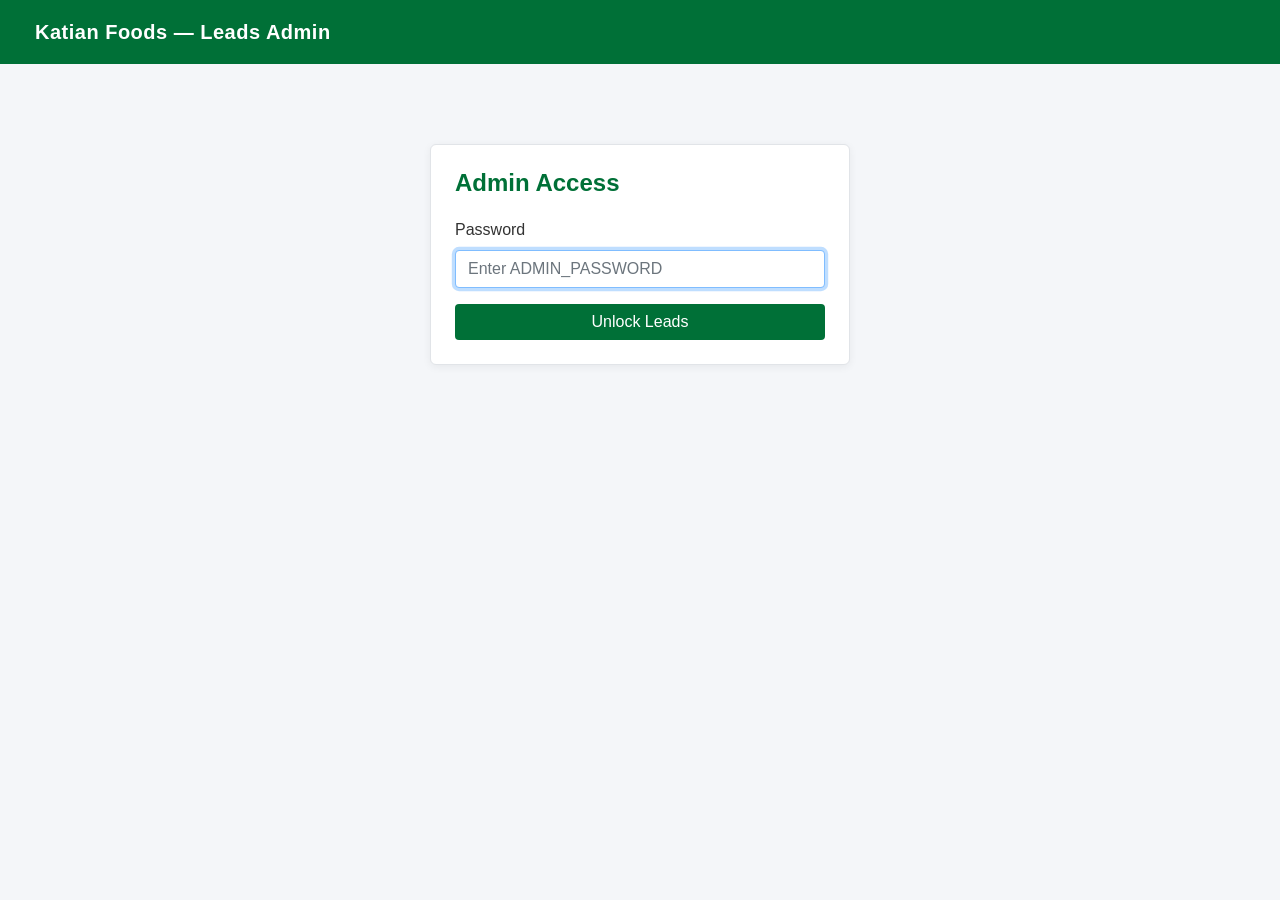
<file: admin/index.html>
<!DOCTYPE html>
<html lang="en">
<head>
  <meta charset="utf-8">
  <meta name="viewport" content="width=device-width, initial-scale=1.0">
  <title>Admin - Inquiries &amp; Leads | Katian Foods</title>
  <meta name="robots" content="noindex, nofollow">
  <link rel="shortcut icon" href="../favicon.ico">
  <link href="../css/bootstrap.min.css" rel="stylesheet" type="text/css">
  <style>
    body {
      background-color: #f4f6f9;
      font-family: -apple-system, BlinkMacSystemFont, "Segoe UI", Roboto, "Helvetica Neue", Arial, sans-serif;
      color: #333;
      padding-bottom: 50px;
    }
    .navbar {
      background-color: #007037;
      border-radius: 0;
      margin-bottom: 30px;
      padding: 12px 20px;
    }
    .navbar-brand {
      color: #fff !important;
      font-weight: 700;
      letter-spacing: 0.5px;
    }
    .card {
      background: #fff;
      border: 1px solid #e1e4e8;
      border-radius: 6px;
      box-shadow: 0 2px 8px rgba(0,0,0,0.06);
      margin-bottom: 25px;
      padding: 24px;
    }
    .login-container {
      max-width: 420px;
      margin: 80px auto;
    }
    .table-container {
      overflow-x: auto;
    }
    .table th {
      background-color: #f8f9fa;
      border-top: none;
      font-size: 13px;
      text-transform: uppercase;
      letter-spacing: 0.5px;
      white-space: nowrap;
    }
    .table td {
      font-size: 14px;
      vertical-align: top;
    }
    .badge-inquiry {
      background-color: #e8f5e9;
      color: #007037;
      padding: 4px 8px;
      border-radius: 4px;
      font-weight: 600;
      font-size: 12px;
      display: inline-block;
    }
    .comment-cell {
      max-width: 280px;
      white-space: pre-wrap;
      word-break: break-word;
    }
    .btn-brand {
      background-color: #007037;
      color: #fff;
      border: none;
    }
    .btn-brand:hover, .btn-brand:focus {
      background-color: #00562a;
      color: #fff;
    }
    .hidden {
      display: none !important;
    }
  </style>
</head>
<body>

  <!-- Top Navbar -->
  <nav class="navbar">
    <div class="container-fluid">
      <span class="navbar-brand">Katian Foods &mdash; Leads Admin</span>
      <div class="pull-right hidden" id="navActions">
        <button class="btn btn-default btn-sm" onclick="fetchLeads()">Refresh</button>
        <button class="btn btn-default btn-sm" onclick="exportCSV()">Export CSV</button>
        <button class="btn btn-danger btn-sm" onclick="logout()">Logout</button>
      </div>
    </div>
  </nav>

  <div class="container-fluid" style="max-width: 1300px;">

    <!-- Login View -->
    <div id="loginView" class="login-container">
      <div class="card">
        <h4 style="margin-top:0; margin-bottom: 20px; font-weight: 700; color: #007037;">Admin Access</h4>
        <div id="loginAlert" class="alert alert-danger hidden"></div>
        <form id="loginForm" onsubmit="handleLogin(event)">
          <div class="form-group">
            <label for="adminPassword">Password</label>
            <input type="password" id="adminPassword" class="form-control" placeholder="Enter ADMIN_PASSWORD" required autofocus>
          </div>
          <button type="submit" class="btn btn-brand btn-block" id="loginBtn">Unlock Leads</button>
        </form>
      </div>
    </div>

    <!-- Leads Dashboard View -->
    <div id="dashboardView" class="hidden">
      <div class="row" style="margin-bottom: 15px;">
        <div class="col-md-6 col-sm-6">
          <input type="text" id="searchInput" class="form-control" placeholder="Search by name, company, email, phone..." oninput="filterLeads()">
        </div>
        <div class="col-md-6 col-sm-6 text-right" style="padding-top: 6px;">
          <strong id="leadCount">0</strong> inquiries recorded
        </div>
      </div>

      <div class="card" style="padding: 0;">
        <div class="table-container">
          <table class="table table-striped table-hover" style="margin-bottom: 0;">
            <thead>
              <tr>
                <th>#</th>
                <th>Date</th>
                <th>Name</th>
                <th>Company</th>
                <th>Contact No.</th>
                <th>Email</th>
                <th>Inquiry Type</th>
                <th>Comments</th>
              </tr>
            </thead>
            <tbody id="leadsTableBody">
              <tr>
                <td colspan="8" class="text-center" style="padding: 30px; color: #777;">Loading inquiries...</td>
              </tr>
            </tbody>
          </table>
        </div>
      </div>
    </div>

  </div>

  <script>
    var allLeads = [];

    function getSavedPassword() {
      return sessionStorage.getItem('katian_admin_pwd') || '';
    }

    function setSavedPassword(pwd) {
      sessionStorage.setItem('katian_admin_pwd', pwd);
    }

    function logout() {
      sessionStorage.removeItem('katian_admin_pwd');
      document.getElementById('loginView').classList.remove('hidden');
      document.getElementById('dashboardView').classList.add('hidden');
      document.getElementById('navActions').classList.add('hidden');
      document.getElementById('adminPassword').value = '';
    }

    async function handleLogin(e) {
      e.preventDefault();
      var pwd = document.getElementById('adminPassword').value.trim();
      if (!pwd) return;

      var loginBtn = document.getElementById('loginBtn');
      var alertBox = document.getElementById('loginAlert');
      loginBtn.disabled = true;
      loginBtn.textContent = 'Verifying...';
      alertBox.classList.add('hidden');

      setSavedPassword(pwd);
      var ok = await fetchLeads();
      if (!ok) {
        sessionStorage.removeItem('katian_admin_pwd');
        alertBox.textContent = 'Invalid password or server configuration error.';
        alertBox.classList.remove('hidden');
      }

      loginBtn.disabled = false;
      loginBtn.textContent = 'Unlock Leads';
    }

    async function fetchLeads() {
      var pwd = getSavedPassword();
      if (!pwd) {
        logout();
        return false;
      }

      try {
        var res = await fetch('/api/leads', {
          headers: {
            'x-admin-password': pwd
          }
        });

        if (!res.ok) {
          if (res.status === 401) {
            logout();
            var alertBox = document.getElementById('loginAlert');
            alertBox.textContent = 'Invalid password.';
            alertBox.classList.remove('hidden');
          }
          return false;
        }

        var data = await res.json();
        allLeads = data.leads || [];

        document.getElementById('loginView').classList.add('hidden');
        document.getElementById('dashboardView').classList.remove('hidden');
        document.getElementById('navActions').classList.remove('hidden');

        renderTable(allLeads);
        return true;
      } catch (err) {
        alert('Error connecting to leads API: ' + err.message);
        return false;
      }
    }

    function renderTable(leads) {
      var tbody = document.getElementById('leadsTableBody');
      document.getElementById('leadCount').textContent = leads.length;

      if (!leads.length) {
        tbody.innerHTML = '<tr><td colspan="8" class="text-center" style="padding: 40px; color: #888;">No inquiries found.</td></tr>';
        return;
      }

      var html = '';
      for (var i = 0; i < leads.length; i++) {
        var item = leads[i];
        var dateStr = item.created_at ? new Date(item.created_at.replace(' ', 'T') + 'Z').toLocaleString() : '-';
        html += '<tr>' +
          '<td>' + (item.id || (i + 1)) + '</td>' +
          '<td style="white-space:nowrap; font-size:12px; color:#666;">' + escapeHtml(dateStr) + '</td>' +
          '<td><strong>' + escapeHtml(item.name || '-') + '</strong></td>' +
          '<td>' + escapeHtml(item.company || '-') + '</td>' +
          '<td><a href="tel:' + escapeHtml(item.phone || '') + '">' + escapeHtml(item.phone || '-') + '</a></td>' +
          '<td><a href="mailto:' + escapeHtml(item.email || '') + '">' + escapeHtml(item.email || '-') + '</a></td>' +
          '<td><span class="badge-inquiry">' + escapeHtml(item.inquiry_type || 'General') + '</span></td>' +
          '<td class="comment-cell">' + escapeHtml(item.comment || '-') + '</td>' +
        '</tr>';
      }
      tbody.innerHTML = html;
    }

    function filterLeads() {
      var term = (document.getElementById('searchInput').value || '').toLowerCase().trim();
      if (!term) {
        renderTable(allLeads);
        return;
      }

      var filtered = allLeads.filter(function(item) {
        return (item.name && item.name.toLowerCase().indexOf(term) > -1) ||
               (item.company && item.company.toLowerCase().indexOf(term) > -1) ||
               (item.email && item.email.toLowerCase().indexOf(term) > -1) ||
               (item.phone && item.phone.toLowerCase().indexOf(term) > -1) ||
               (item.inquiry_type && item.inquiry_type.toLowerCase().indexOf(term) > -1) ||
               (item.comment && item.comment.toLowerCase().indexOf(term) > -1);
      });
      renderTable(filtered);
    }

    function exportCSV() {
      if (!allLeads.length) {
        alert('No leads to export.');
        return;
      }

      var headers = ['ID', 'Date', 'Name', 'Company', 'Phone', 'Email', 'Inquiry Type', 'Comment'];
      var rows = [headers];

      for (var i = 0; i < allLeads.length; i++) {
        var l = allLeads[i];
        rows.push([
          l.id || '',
          l.created_at || '',
          '"' + (l.name || '').replace(/"/g, '""') + '"',
          '"' + (l.company || '').replace(/"/g, '""') + '"',
          '"' + (l.phone || '').replace(/"/g, '""') + '"',
          '"' + (l.email || '').replace(/"/g, '""') + '"',
          '"' + (l.inquiry_type || '').replace(/"/g, '""') + '"',
          '"' + (l.comment || '').replace(/"/g, '""') + '"'
        ]);
      }

      var csvContent = 'data:text/csv;charset=utf-8,\uFEFF' + rows.map(function(e) { return e.join(','); }).join('\n');
      var encodedUri = encodeURI(csvContent);
      var link = document.createElement('a');
      link.setAttribute('href', encodedUri);
      link.setAttribute('download', 'katianfoods_leads_' + new Date().toISOString().slice(0, 10) + '.csv');
      document.body.appendChild(link);
      link.click();
      document.body.removeChild(link);
    }

    function escapeHtml(str) {
      if (!str) return '';
      return String(str)
        .replace(/&/g, '&amp;')
        .replace(/</g, '&lt;')
        .replace(/>/g, '&gt;')
        .replace(/"/g, '&quot;')
        .replace(/'/g, '&#39;');
    }

    // Auto-check on load
    if (getSavedPassword()) {
      fetchLeads();
    }
  </script>
</body>
</html>
</file>
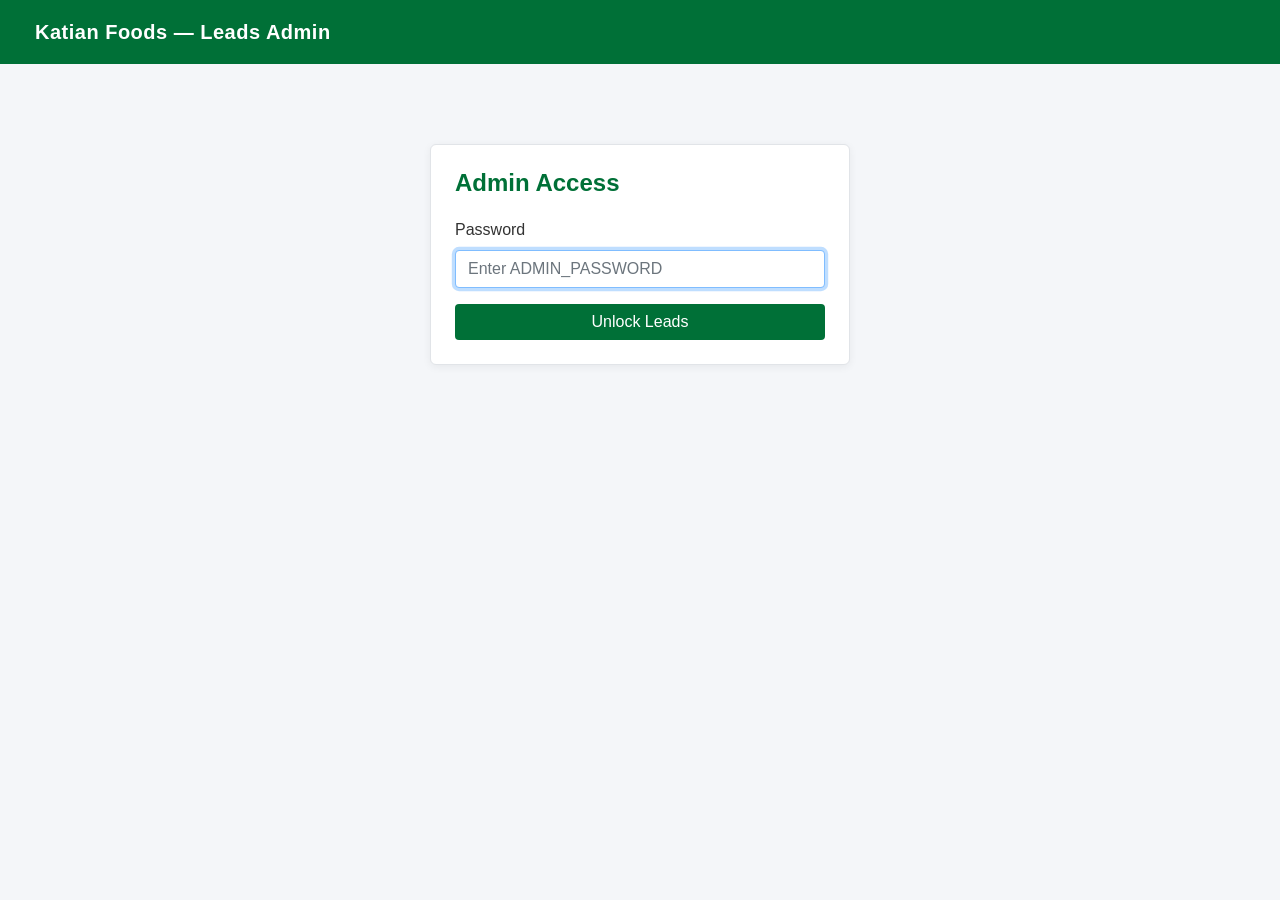
<file: public/admin/index.html>
<!DOCTYPE html>
<html lang="en">
<head>
  <meta charset="utf-8">
  <meta name="viewport" content="width=device-width, initial-scale=1.0">
  <title>Admin - Inquiries &amp; Leads | Katian Foods</title>
  <meta name="robots" content="noindex, nofollow">
  <link rel="shortcut icon" href="../favicon.ico">
  <link href="../css/bootstrap.min.css" rel="stylesheet" type="text/css">
  <style>
    body {
      background-color: #f4f6f9;
      font-family: -apple-system, BlinkMacSystemFont, "Segoe UI", Roboto, "Helvetica Neue", Arial, sans-serif;
      color: #333;
      padding-bottom: 50px;
    }
    .navbar {
      background-color: #007037;
      border-radius: 0;
      margin-bottom: 30px;
      padding: 12px 20px;
    }
    .navbar-brand {
      color: #fff !important;
      font-weight: 700;
      letter-spacing: 0.5px;
    }
    .card {
      background: #fff;
      border: 1px solid #e1e4e8;
      border-radius: 6px;
      box-shadow: 0 2px 8px rgba(0,0,0,0.06);
      margin-bottom: 25px;
      padding: 24px;
    }
    .login-container {
      max-width: 420px;
      margin: 80px auto;
    }
    .table-container {
      overflow-x: auto;
    }
    .table th {
      background-color: #f8f9fa;
      border-top: none;
      font-size: 13px;
      text-transform: uppercase;
      letter-spacing: 0.5px;
      white-space: nowrap;
    }
    .table td {
      font-size: 14px;
      vertical-align: top;
    }
    .badge-inquiry {
      background-color: #e8f5e9;
      color: #007037;
      padding: 4px 8px;
      border-radius: 4px;
      font-weight: 600;
      font-size: 12px;
      display: inline-block;
    }
    .comment-cell {
      max-width: 280px;
      white-space: pre-wrap;
      word-break: break-word;
    }
    .btn-brand {
      background-color: #007037;
      color: #fff;
      border: none;
    }
    .btn-brand:hover, .btn-brand:focus {
      background-color: #00562a;
      color: #fff;
    }
    .hidden {
      display: none !important;
    }
  </style>
</head>
<body>

  <!-- Top Navbar -->
  <nav class="navbar">
    <div class="container-fluid">
      <span class="navbar-brand">Katian Foods &mdash; Leads Admin</span>
      <div class="pull-right hidden" id="navActions">
        <button class="btn btn-default btn-sm" onclick="fetchLeads()">Refresh</button>
        <button class="btn btn-default btn-sm" onclick="exportCSV()">Export CSV</button>
        <button class="btn btn-danger btn-sm" onclick="logout()">Logout</button>
      </div>
    </div>
  </nav>

  <div class="container-fluid" style="max-width: 1300px;">

    <!-- Login View -->
    <div id="loginView" class="login-container">
      <div class="card">
        <h4 style="margin-top:0; margin-bottom: 20px; font-weight: 700; color: #007037;">Admin Access</h4>
        <div id="loginAlert" class="alert alert-danger hidden"></div>
        <form id="loginForm" onsubmit="handleLogin(event)">
          <div class="form-group">
            <label for="adminPassword">Password</label>
            <input type="password" id="adminPassword" class="form-control" placeholder="Enter ADMIN_PASSWORD" required autofocus>
          </div>
          <button type="submit" class="btn btn-brand btn-block" id="loginBtn">Unlock Leads</button>
        </form>
      </div>
    </div>

    <!-- Leads Dashboard View -->
    <div id="dashboardView" class="hidden">
      <div class="row" style="margin-bottom: 15px;">
        <div class="col-md-6 col-sm-6">
          <input type="text" id="searchInput" class="form-control" placeholder="Search by name, company, email, phone..." oninput="filterLeads()">
        </div>
        <div class="col-md-6 col-sm-6 text-right" style="padding-top: 6px;">
          <strong id="leadCount">0</strong> inquiries recorded
        </div>
      </div>

      <div class="card" style="padding: 0;">
        <div class="table-container">
          <table class="table table-striped table-hover" style="margin-bottom: 0;">
            <thead>
              <tr>
                <th>#</th>
                <th>Date</th>
                <th>Name</th>
                <th>Company</th>
                <th>Contact No.</th>
                <th>Email</th>
                <th>Inquiry Type</th>
                <th>Comments</th>
              </tr>
            </thead>
            <tbody id="leadsTableBody">
              <tr>
                <td colspan="8" class="text-center" style="padding: 30px; color: #777;">Loading inquiries...</td>
              </tr>
            </tbody>
          </table>
        </div>
      </div>
    </div>

  </div>

  <script>
    var allLeads = [];

    function getSavedPassword() {
      return sessionStorage.getItem('katian_admin_pwd') || '';
    }

    function setSavedPassword(pwd) {
      sessionStorage.setItem('katian_admin_pwd', pwd);
    }

    function logout() {
      sessionStorage.removeItem('katian_admin_pwd');
      document.getElementById('loginView').classList.remove('hidden');
      document.getElementById('dashboardView').classList.add('hidden');
      document.getElementById('navActions').classList.add('hidden');
      document.getElementById('adminPassword').value = '';
    }

    async function handleLogin(e) {
      e.preventDefault();
      var pwd = document.getElementById('adminPassword').value.trim();
      if (!pwd) return;

      var loginBtn = document.getElementById('loginBtn');
      var alertBox = document.getElementById('loginAlert');
      loginBtn.disabled = true;
      loginBtn.textContent = 'Verifying...';
      alertBox.classList.add('hidden');

      setSavedPassword(pwd);
      var ok = await fetchLeads();
      if (!ok) {
        sessionStorage.removeItem('katian_admin_pwd');
        alertBox.textContent = 'Invalid password or server configuration error.';
        alertBox.classList.remove('hidden');
      }

      loginBtn.disabled = false;
      loginBtn.textContent = 'Unlock Leads';
    }

    async function fetchLeads() {
      var pwd = getSavedPassword();
      if (!pwd) {
        logout();
        return false;
      }

      try {
        var res = await fetch('/api/leads', {
          headers: {
            'x-admin-password': pwd
          }
        });

        if (!res.ok) {
          if (res.status === 401) {
            logout();
            var alertBox = document.getElementById('loginAlert');
            alertBox.textContent = 'Invalid password.';
            alertBox.classList.remove('hidden');
          }
          return false;
        }

        var data = await res.json();
        allLeads = data.leads || [];

        document.getElementById('loginView').classList.add('hidden');
        document.getElementById('dashboardView').classList.remove('hidden');
        document.getElementById('navActions').classList.remove('hidden');

        renderTable(allLeads);
        return true;
      } catch (err) {
        alert('Error connecting to leads API: ' + err.message);
        return false;
      }
    }

    function renderTable(leads) {
      var tbody = document.getElementById('leadsTableBody');
      document.getElementById('leadCount').textContent = leads.length;

      if (!leads.length) {
        tbody.innerHTML = '<tr><td colspan="8" class="text-center" style="padding: 40px; color: #888;">No inquiries found.</td></tr>';
        return;
      }

      var html = '';
      for (var i = 0; i < leads.length; i++) {
        var item = leads[i];
        var dateStr = item.created_at ? new Date(item.created_at.replace(' ', 'T') + 'Z').toLocaleString() : '-';
        html += '<tr>' +
          '<td>' + (item.id || (i + 1)) + '</td>' +
          '<td style="white-space:nowrap; font-size:12px; color:#666;">' + escapeHtml(dateStr) + '</td>' +
          '<td><strong>' + escapeHtml(item.name || '-') + '</strong></td>' +
          '<td>' + escapeHtml(item.company || '-') + '</td>' +
          '<td><a href="' + safePhoneUrl(item.phone) + '">' + escapeHtml(item.phone || '-') + '</a></td>' +
          '<td><a href="' + safeMailtoUrl(item.email) + '">' + escapeHtml(item.email || '-') + '</a></td>' +
          '<td><span class="badge-inquiry">' + escapeHtml(item.inquiry_type || 'General') + '</span></td>' +
          '<td class="comment-cell">' + escapeHtml(item.comment || '-') + '</td>' +
        '</tr>';
      }
      tbody.innerHTML = html;
    }

    function filterLeads() {
      var term = (document.getElementById('searchInput').value || '').toLowerCase().trim();
      if (!term) {
        renderTable(allLeads);
        return;
      }

      var filtered = allLeads.filter(function(item) {
        return (item.name && item.name.toLowerCase().indexOf(term) > -1) ||
               (item.company && item.company.toLowerCase().indexOf(term) > -1) ||
               (item.email && item.email.toLowerCase().indexOf(term) > -1) ||
               (item.phone && item.phone.toLowerCase().indexOf(term) > -1) ||
               (item.inquiry_type && item.inquiry_type.toLowerCase().indexOf(term) > -1) ||
               (item.comment && item.comment.toLowerCase().indexOf(term) > -1);
      });
      renderTable(filtered);
    }

    function escapeCsvCell(val) {
      if (val == null) return '""';
      var str = String(val);
      if (/^[=\+\-@\t\r]/.test(str)) {
        str = "'" + str;
      }
      return '"' + str.replace(/"/g, '""') + '"';
    }

    function safePhoneUrl(phone) {
      if (!phone) return '#';
      var cleaned = String(phone).trim();
      return /^[+0-9\s\-().]+$/.test(cleaned) ? 'tel:' + cleaned : '#';
    }

    function safeMailtoUrl(email) {
      if (!email) return '#';
      var cleaned = String(email).trim();
      return /^[^\s@]+@[^\s@]+\.[^\s@]+$/.test(cleaned) ? 'mailto:' + cleaned : '#';
    }

    function exportCSV() {
      if (!allLeads.length) {
        alert('No leads to export.');
        return;
      }

      var headers = ['ID', 'Date', 'Name', 'Company', 'Phone', 'Email', 'Inquiry Type', 'Comment'];
      var rows = [headers];

      for (var i = 0; i < allLeads.length; i++) {
        var l = allLeads[i];
        rows.push([
          l.id || '',
          escapeCsvCell(l.created_at),
          escapeCsvCell(l.name),
          escapeCsvCell(l.company),
          escapeCsvCell(l.phone),
          escapeCsvCell(l.email),
          escapeCsvCell(l.inquiry_type),
          escapeCsvCell(l.comment)
        ]);
      }

      var csvContent = 'data:text/csv;charset=utf-8,\uFEFF' + rows.map(function(e) { return e.join(','); }).join('\n');
      var encodedUri = encodeURI(csvContent);
      var link = document.createElement('a');
      link.setAttribute('href', encodedUri);
      link.setAttribute('download', 'katianfoods_leads_' + new Date().toISOString().slice(0, 10) + '.csv');
      document.body.appendChild(link);
      link.click();
      document.body.removeChild(link);
    }

    function escapeHtml(str) {
      if (!str) return '';
      return String(str)
        .replace(/&/g, '&amp;')
        .replace(/</g, '&lt;')
        .replace(/>/g, '&gt;')
        .replace(/"/g, '&quot;')
        .replace(/'/g, '&#39;');
    }

    // Auto-check on load
    if (getSavedPassword()) {
      fetchLeads();
    }
  </script>
</body>
</html>
</file>
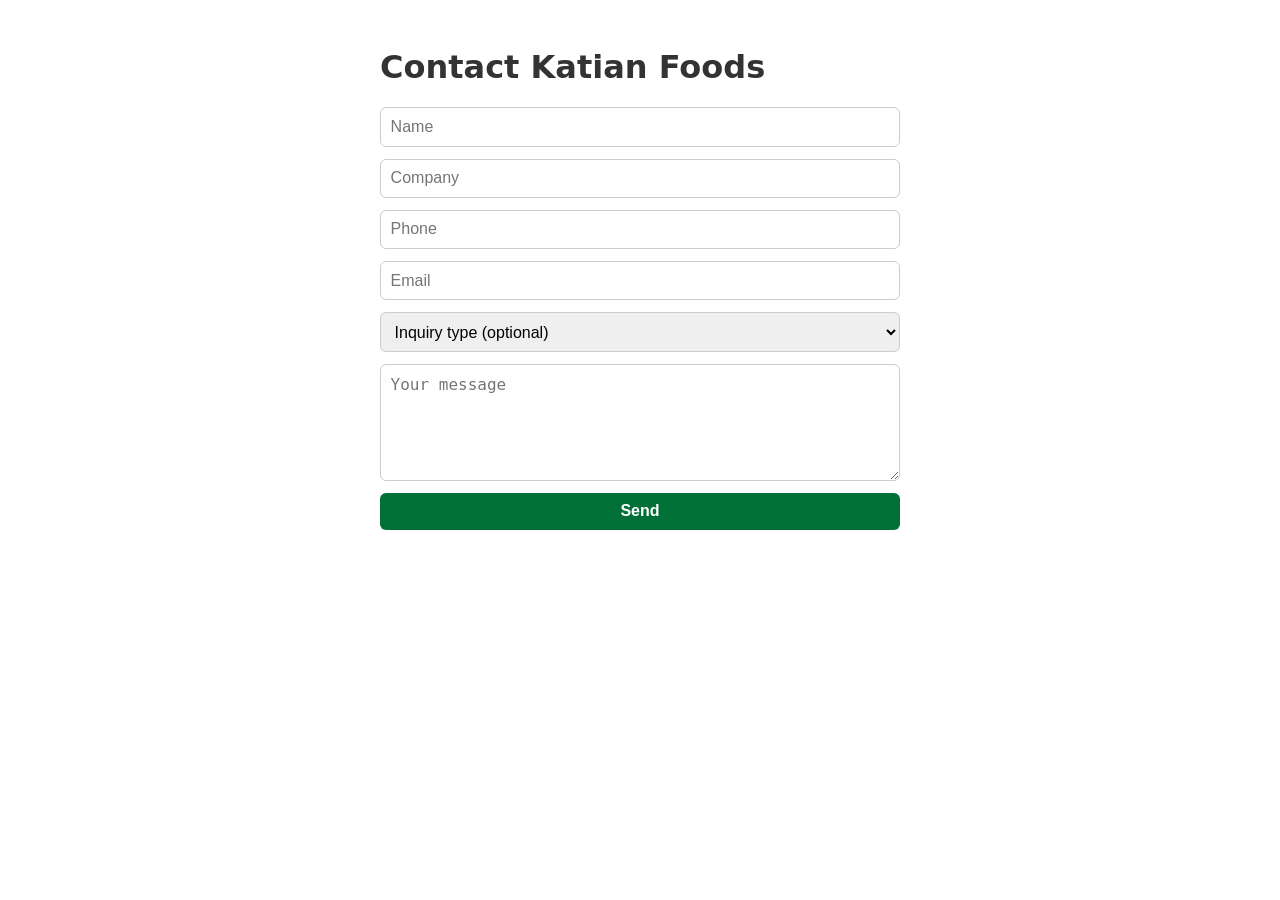
<file: public/contact.html>
<!DOCTYPE html>
<html lang="en">
<head>
  <meta charset="UTF-8" />
  <meta name="viewport" content="width=device-width, initial-scale=1.0" />
  <title>Contact &mdash; Katian Foods</title>
  <style>
    body { font-family: system-ui, sans-serif; max-width: 520px; margin: 3rem auto; padding: 0 1rem; color: #333; }
    form { display: grid; gap: 0.75rem; }
    input, select, textarea, button { padding: 0.6rem; font-size: 1rem; border: 1px solid #ccc; border-radius: 6px; box-sizing: border-box; width: 100%; }
    button { background: #007037; color: #fff; border: none; cursor: pointer; font-weight: 600; }
    button:hover { background: #00562a; }
    .msg { padding: 0.75rem; border-radius: 6px; display: none; margin-bottom: 1rem; }
    .msg.ok { display: block; background: #e6f4ea; color: #1e6e3a; }
    .msg.err { display: block; background: #fce8e6; color: #a50e0e; }
  </style>
</head>
<body>
  <h1>Contact Katian Foods</h1>
  <div id="msg" class="msg"></div>
  <form id="contact-form">
    <input type="text" name="name" placeholder="Name" />
    <input type="text" name="company" placeholder="Company" />
    <input type="tel" name="phone" placeholder="Phone" />
    <input type="email" name="email" placeholder="Email" required />
    <select name="inquiry_type">
      <option value="">Inquiry type (optional)</option>
      <option value="Product Sourcing & Bulk Commodity Import">Product Sourcing &amp; Bulk Commodity Import</option>
      <option value="Supplier & Export Representation">Supplier &amp; Export Representation</option>
      <option value="Distribution & Wholesale Partnership">Distribution &amp; Wholesale Partnership</option>
      <option value="Corporate Acquisition / M&A">Corporate Acquisition / M&amp;A</option>
      <option value="General Commercial Inquiry">General Commercial Inquiry</option>
    </select>
    <textarea name="comment" placeholder="Your message" rows="5"></textarea>
    <div style="display:none;">
      <input type="text" name="fax" autocomplete="off" />
    </div>
    <button type="submit" id="submitBtn">Send</button>
  </form>

  <script>
    const msg = document.getElementById("msg");
    const form = document.getElementById("contact-form");
    const btn = document.getElementById("submitBtn");

    form.addEventListener("submit", async (e) => {
      e.preventDefault();
      btn.disabled = true;
      btn.textContent = "Sending...";

      const data = Object.fromEntries(new FormData(e.target).entries());
      try {
        const res = await fetch("/api/contact", {
          method: "POST",
          headers: { "Content-Type": "application/json" },
          body: JSON.stringify(data),
        });
        const result = await res.json().catch(() => ({}));
        const success = res.ok && (result.ok || result.success);

        msg.textContent = success ? "Message sent! We will be in touch shortly." : (result.error || "Submission failed.");
        msg.className = "msg " + (success ? "ok" : "err");
        if (success) form.reset();
      } catch (err) {
        msg.textContent = "Network error. Please try again.";
        msg.className = "msg err";
      } finally {
        btn.disabled = false;
        btn.textContent = "Send";
      }
    });
  </script>
</body>
</html>
</file>
